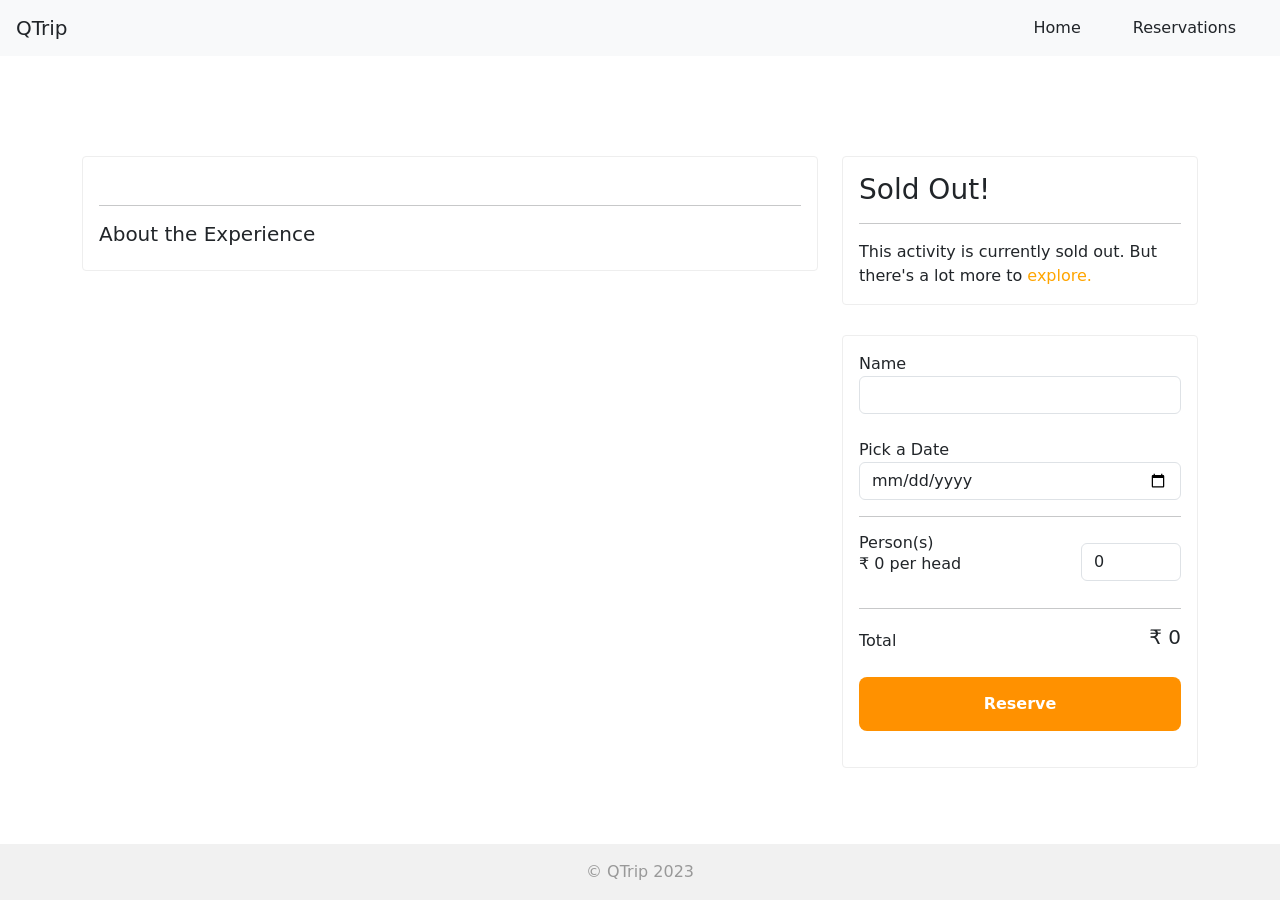
<file: frontend/pages/adventures/detail/index.html>
<!DOCTYPE html>
<html lang="en">

<head>
    <meta charset="UTF-8" />
    <meta name="viewport" content="width=device-width, initial-scale=1.0" />
    <title>QTrip adventures</title>
    <link rel="stylesheet" href="../../../css/styles.css" />
    <link href="https://cdn.jsdelivr.net/npm/bootstrap@5.0.2/dist/css/bootstrap.min.css" rel="stylesheet"
        integrity="sha384-EVSTQN3/azprG1Anm3QDgpJLIm9Nao0Yz1ztcQTwFspd3yD65VohhpuuCOmLASjC" crossorigin="anonymous">
</head>

<body>
    <nav class="navbar navbar-expand-lg navbar-light bg-light ps-3">
        <a class="navbar-brand" href="../../../">QTrip</a>
        <button class="navbar-toggler" type="button" data-bs-toggle="collapse" data-bs-target="#navbarNavDropdown"
            aria-controls="navbarNavDropdown" aria-expanded="false" aria-label="Toggle navigation">
            <span class="navbar-toggler-icon"></span>
        </button>
        <div class="collapse navbar-collapse" id="navbarNavDropdown">
            <ul class="navbar-nav d-flex justify-content-end w-100">
                <li class="nav-item active">
                    <a class="nav-link" href="../../../">Home</a>
                </li>
                <li class="nav-item">
                    <a class="nav-link" href="../reservations/">Reservations</a>
                </li>
            </ul>
        </div>
    </nav>
    <div class="container">
        <div class="content">
            <div class="alert alert-success" id="reserved-banner">
                Greetings! Reservation for this adventure is successful. (Click
                <a href="../reservations/"><strong>here</strong></a>
                to view your reservations)
            </div>
            <div class="row">
                <div class="col-lg-8">
                    <div class="adventure-detail-card mb-3">
                        <div>
                            <h1 id="adventure-name"></h1> 
                            <p style="font-size: 20px; color: #999" id="adventure-subtitle"></p>
                        </div>
                        <div class="row mb-3" id="photo-gallery"></div>

                        <hr />
                        <h5>About the Experience</h5>
                        <div id="adventure-content"></div>
                    </div>
                </div>
                <div class="col-lg-4">
                    <div class="">
                        <div id="reservation-panel-sold-out">
                            <h3>Sold Out!</h3>
                            <hr />
                            This activity is currently sold out. But there's a lot more to
                            <a href="../../../" style="color: orange !important">explore.</a>
                        </div>
                        <div id="reservation-panel-available">
                            <form id="myForm" action="" method="">
                                <label>Name</label>
                                <input type="text" class="form-control" name="name" required />
                                <br />
                                <label>Pick a Date</label>
                                <input type="date" class="form-control" name="date" required />
                                <hr />
                                <div class=" d-flex align-items-center justify-content-between">
                                    <div>
                                        <h6 class="m-0">Person(s)</h6>
                                        <p class="m-0" style="font-size: 16px; color: #999">
                                        <div class="d-inline">₹</div>
                                        <div class="d-inline" id="reservation-person-cost">0</div> per head
                                        </p>
                                    </div>
                                    <div>
                                        <input type="number" class="form-control" min="1" max="10" value="0"
                                            name="person" required onkeyup="onPersonsChange(event)"
                                            style="width: 100px" />
                                    </div>
                                </div>
                                <hr />
                                <div class="d-flex align-items-center justify-content-between">
                                    <div>
                                        <h6 class="m-0">Total</h6>
                                    </div>
                                    <div>
                                        <h5>
                                            ₹
                                            <div class="d-inline" id="reservation-cost">0</div>
                                        </h5>
                                    </div>
                                </div>
                                <button class="reserve-button" type="submit">Reserve</button>
                            </form>
                        </div>
                    </div>
                </div>
            </div>
        </div>
    </div>
    <footer>
        <div class="container text-center">© QTrip 2023</div>
    </footer>

    <!-- Bootstrap script -->
    <script src="https://cdn.jsdelivr.net/npm/bootstrap@5.0.2/dist/js/bootstrap.bundle.min.js"
        integrity="sha384-MrcW6ZMFYlzcLA8Nl+NtUVF0sA7MsXsP1UyJoMp4YLEuNSfAP+JcXn/tWtIaxVXM"
        crossorigin="anonymous"></script>

    <script type="module">
        import {
            getAdventureIdFromURL,
            fetchAdventureDetails,
            addAdventureDetailsToDOM,
            addBootstrapPhotoGallery,
            conditionalRenderingOfReservationPanel,
            captureFormSubmit,
            calculateReservationCostAndUpdateDOM,
            showBannerIfAlreadyReserved,
        } from "../../../modules/adventure_details_page.js";
        (async function () {
            let adventureId = await getAdventureIdFromURL(window.location.search);
            let adventureDetails = await fetchAdventureDetails(adventureId);
            addAdventureDetailsToDOM(adventureDetails);
            addBootstrapPhotoGallery(adventureDetails.images);
            conditionalRenderingOfReservationPanel(adventureDetails);
            captureFormSubmit(adventureDetails);
            showBannerIfAlreadyReserved(adventureDetails);
            
            function onPersonsChange(event) {
                calculateReservationCostAndUpdateDOM(
                    adventureDetails,
                    event.target.value
                );
            }
            window.onPersonsChange = onPersonsChange;
        })();
    </script>
</body>

</html>
</file>
<file: frontend/css/styles.css>
* {
  margin: 0px;
  padding: 0px;
}
html,
body {
  position: relative;
}

body {
  overflow-y: auto;
  min-height: 100vh;
}
textarea:focus,
input:focus {
  outline: none;
}
a {
  color: inherit !important;
  text-decoration: none !important;
}
footer {
  background: #f1f1f1;
  width: 100%;
  padding: 16px 0px;
  color: #999;
  position: absolute;
  bottom: 0;
  /* width: 100%; */
  /* height: 2.5rem;   */
}

.banner {
  height: 500px;
  width: 100%;
  background: #999;
  margin: 20px 0px;
}

.content {
  padding: 100px 0px;
  /* display: flex;
  flex-wrap: wrap; */
}
.tile {
  position: relative;
  height: 100%;
  /* width: calc(25% - 20px); */
  /* padding: 6px; */
  border-radius: 8px;
  cursor: pointer;
  -webkit-transition: 0.2s all;
  overflow: hidden;

  display: flex;
  flex-direction: column;
  justify-content: flex-end;
  align-items: center;
}
.tile img {
  width: 100%;
  height: 100%;
  border-radius: 8px;
  -webkit-transition: 0.2s all;
  /* -webkit-filter: brightness(70%); */
}
.tile img:hover {
  -webkit-filter: brightness(50%);
  transform: scale(1.1);
}

.tile-text {
  position: absolute;
  z-index: 1;
  text-transform: uppercase;
  letter-spacing: 2px;
}
.hero-image {
  /* Use "linear-gradient" to add a darken background effect to the image (photographer.jpg). This will make the text easier to read */
  background-image: linear-gradient(rgba(0, 0, 0, 0.5), rgba(0, 0, 0, 0.5)),
    url("https://images.pexels.com/photos/2422461/pexels-photo-2422461.jpeg?cs=srgb&dl=pexels-josh-hild-2422461.jpg&fm=jpg");

  /* Set a specific height */
  height: 50vh;
  width: 100vw;
  /* Position and center the image to scale nicely on all screens */
  background-position: center;
  background-repeat: no-repeat;
  background-size: cover;
  position: relative;
}

.hero-subheading {
  font-size: 24px;
  font-weight: 100;
}
.hero-input {
  width: 80%;
  height: 50px;
  padding: 16px;
  border-radius: 8px;
  border: none;
}

.nav-link {
  margin-right: 36px;
}

/* activity page css */

.activity-card {
  color: #000;
  position: relative;
  height: 350px;
  /* width: calc(25% - 20px); */
  /* padding: 6px; */
  border: 1px solid #ddd;
  border-radius: 8px;
  cursor: pointer;
  -webkit-transition: 0.2s all;
  overflow: hidden;

  display: flex;
  flex-direction: column;
  justify-content: flex-end;
  /* align-items: center; */ 
}
.activity-card img {
  width: 100%;
  height: 100%;
  /* border-radius: 8px; */
  -webkit-transition: 0.2s all;
  /* -webkit-filter: brightness(70%); */
}
.activity-card img:hover {
  -webkit-filter: brightness(50%);
  /* transform: scale(1.1); */
}

/* activity-detail page css */

.adventure-detail-card {
  border: 1px solid #eee;
  border-radius: 4px;
  padding: 16px;
  /* margin: 8px; */
}

.activity-card-image {
  height: 500px;
  width: 100%;
  cursor: pointer;
  -webkit-transition: 0.2s all;
  border-radius: 2px;
}
.activity-card-image:hover {
  -webkit-filter: brightness(50%);
}
.experience-content ul li {
  margin-left: 16px;
  padding: 0;
}
.filter-bar {
  border-top: 1px solid #999;
  border-bottom: 1px solid #999;
  padding: 20px 0px;
}

.filter-bar-tile {
  border-right: 1px solid #999;
  padding: 0px 20px;
}

.category-filter {
  position: relative; /* for pill cross button */

  border: 1px solid orange;
  border-radius: 20px;
  padding: 5px 20px;
  margin: 10px 10px 10px 0px;
}

/* for pill cross button */
.x-btn {
  position: absolute;
  top: -10px;
  right: -10px;
  width: 1.6rem;
  text-align: center;
  border: none;
  background: rgb(255, 119, 0);
  border-radius: 50%;
  padding: 0 0.4rem 0.1rem;
  color: #ffffff;
}

.adv-div { /* this class is only for category banner */
  position: relative;
}

.category-banner {
  position: absolute;
  /* height: 50px; */
  padding: 5px 10px;
  box-shadow: 2px 1px 10px 1px rgba(0, 0, 0, 0.3);
  /*
  box-shadow: 0px 9.4px 20.4px rgba(0, 0, 0, 0.13),
    0px 9.2px 20.6px rgba(0, 0, 0, 0.1); */
  min-width: 50%;
  color: #fff;
  background: rgb(255, 145, 0);
  top: 0;
  right: 5px;
  z-index: 1;
  margin-top: 16px;
  margin-right: 0px;
  display: flex;
  justify-content: center;
  align-items: center;
  border-radius: 10px 0px 0px 10px;
  font-weight: bolder;
}

.reserve-button {
  width: 100%;
  border: none;
  background-color: rgb(255, 145, 0);
  color: #fff;
  font-weight: bolder;
  padding: 15px;
  margin: 20px 0px;
  border-radius: 8px;
  display: flex;
  justify-content: center;
  cursor: pointer;
}
.reserve-button:hover {
  background-color: rgb(226, 129, 1);
}
/* Chrome, Safari, Edge, Opera */
input::-webkit-outer-spin-button,
input::-webkit-inner-spin-button {
  -webkit-appearance: none;
  margin: 0;
}

/* Firefox */
input[type="number"] {
  -moz-appearance: textfield;
}
#reserved-banner {
  display: none;
}
.reservation-visit-button {
  background-color: rgb(255, 145, 0);
  color: #fff;
  display: flex;
  justify-content: center;
  align-items: center;
  text-align: center;
  padding: 10px;
  white-space: nowrap;
  border: none;
  border-radius: 20px;
  cursor: pointer;
}
.reservation-visit-button:hover {
  background-color: rgb(226, 129, 1);
}

#carouselExampleIndicators {
  width: 100%;
}
#reservation-panel-sold-out {
  border: solid 1px #eee;
  border-radius: 4px;
  padding: 16px;
  margin-bottom: 30px;
}
#reservation-panel-available {
  border: solid 1px #eee;
  border-radius: 4px;
  padding: 16px;
  margin-bottom: 30px;
}
</file>
